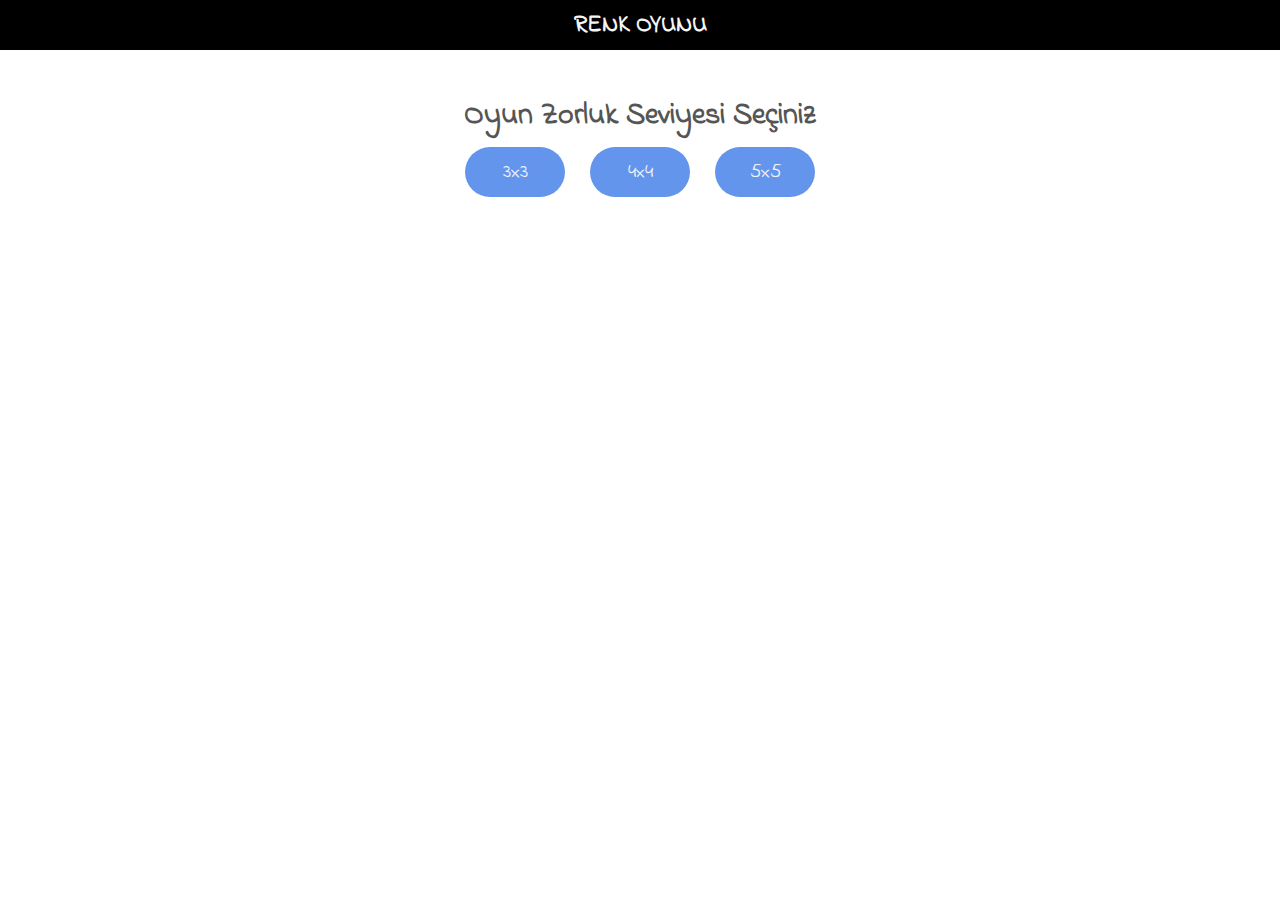
<file: ColorSelectionGame/src/index.htm>
<!DOCTYPE html>
<html lang="en">
  <head>
    <title>Renk Oyunu</title>
    <meta charset="utf-8">
    <meta name="viewport" content="width=device-width, initial-scale=1">
    <link rel="stylesheet" href="style.css">
    <script src="https://cdnjs.cloudflare.com/ajax/libs/jquery/3.6.0/jquery.min.js" integrity="sha512-894YE6QWD5I59HgZOGReFYm4dnWc1Qt5NtvYSaNcOP+u1T9qYdvdihz0PPSiiqn/+/3e7Jo4EaG7TubfWGUrMQ==" crossorigin="anonymous"></script>
    <script src="main.js"></script>
    <script src="colorUtil.js"></script>
</head>

<body>

    <div id="header">
        <p>RENK OYUNU</p>
    </div>

    <div id="content">
        <div id="level_selection_screen">
            <h2>Oyun Zorluk Seviyesi Seçiniz</h2>            
            <div style="margin: 10px;">
                <button id="easy_btn" class="choice_btn">3x3</button>
                <button id="medium_btn" class="choice_btn">4x4</button>
                <button id="hard_btn" class="choice_btn">5x5</button>
            </div>
            
        </div>   
        
        <div id="game_play_screen">
            <label id="timer">60</label>
            <br>
            <div id="game_info_container">                
                <br>                
                <div id="target_cell_label">Hedef Hücre:</div>
                <label id="target_cell" class="target_cell"></label>
            </div>
            
            <div id="game_bord_container">
            </div>            
        </div>

        <div id="result_screen">
            <h2>Skor</h2>
            <div id="final_score_container">
                <p id="final_score">100</p>
            </div>
            <div>
                <button class="choice_btn" onclick="changeScreenTo('level_selection_screen')">Yeni Oyun</button>
            </div>
        </div>

    </div>

</body>

</html>
</file>
<file: ColorSelectionGame/src/style.css>
@import url('https://fonts.googleapis.com/css2?family=Indie+Flower&display=swap');

* {
    margin: 0;
    padding: 0;
    box-sizing: border-box;
    list-style: none;
    font-family: 'Indie Flower', cursive;
}

body {    
    font-size: 20px;
    line-height: 22px;
    color: #555555;
}


/* Section styles */
#header, #footer {
    width: 100%;
    height: 50px;
    background: black;
    color: whitesmoke;

    color: whitesmoke;
    font-weight: 700;
    font-size: 24px;
    text-transform: uppercase;
    text-align: center;
    padding: 15px;
}


#content {
    padding: 5px;
    width: 100%;
}

#level_selection_screen,
#result_screen {
    display: block;
    text-align: center;
    margin-top: 50px;
}

#game_play_screen {
    display: block;
    text-align: center;
    margin: 10px;
    font-size: 24px;
}

#game_info_container {
    height: 100px;
    vertical-align: middle;
}

#game_bord_container {
    display: flex;
    place-content: center;
}


/* Component styles  */
.choice_btn {
    width: 100px;
    height: 50px;
    background-color: cornflowerblue;
    color: whitesmoke;
    border-style: none;
    outline: none;
    /*border: 2px solid;*/
    border-radius: 40px;
    font-size: 20px;
    margin: 10px 10px;;
}

.choice_btn:focus,
.choice_btn:hover {
    cursor: pointer;
    box-shadow: 0 0.5em 0.5em -0.4em;
    transform: translateY(-0.25em);
    color: darkblue;
}

.cell,
.target_cell {
    display: inline-block;
    border: 3px solid;
    border-color: black;
    width: 60px;
    height: 40px;
    margin: 3px;
}

.cell:hover {
    cursor: pointer;
    border: none;
}

#final_score_container {
    display: flex;
    place-content: center;
    margin: 10px;
}

#final_score {
    padding: 10px;
    width: 100px;
    height: 50px;
    border: 3px;
    border-style: dashed;
    border-color: black;
    font-size: 40px;
}
</file>
